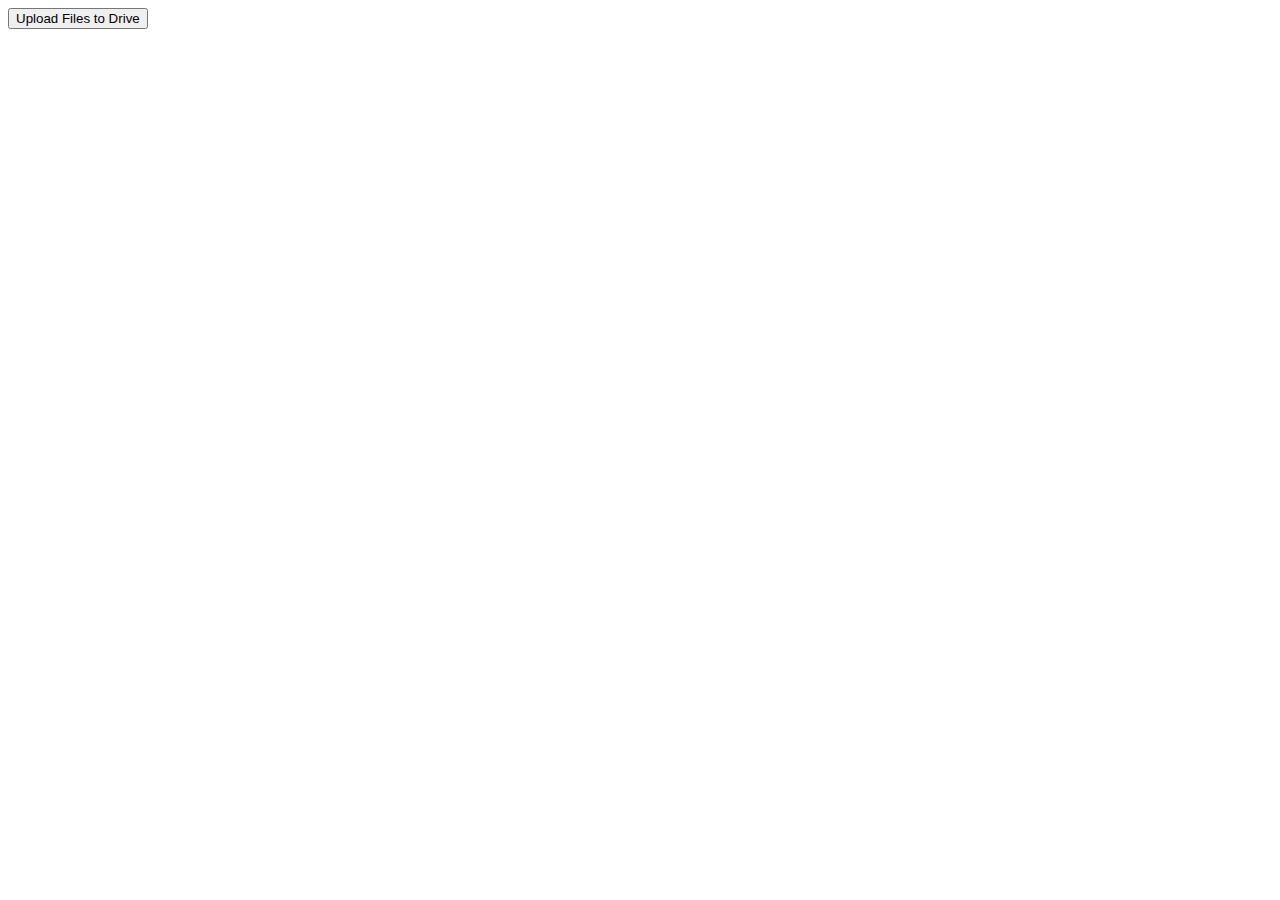
<file: index.html>
<!DOCTYPE html>
<html>

<head>
    <meta charset="utf-8" />
    <meta http-equiv="X-UA-Compatible" content="IE=edge">
    <title>Git Login App</title>
    <meta name="viewport" content="width=device-width, initial-scale=1">
    <script src="https://ajax.googleapis.com/ajax/libs/jquery/3.3.1/jquery.min.js"></script>
    <script src="main.js"></script>
</head>

<body>
    <div>
        <button id="login">
            Upload Files to Drive
        </button>
    </div>
</body>

</html>
</file>
